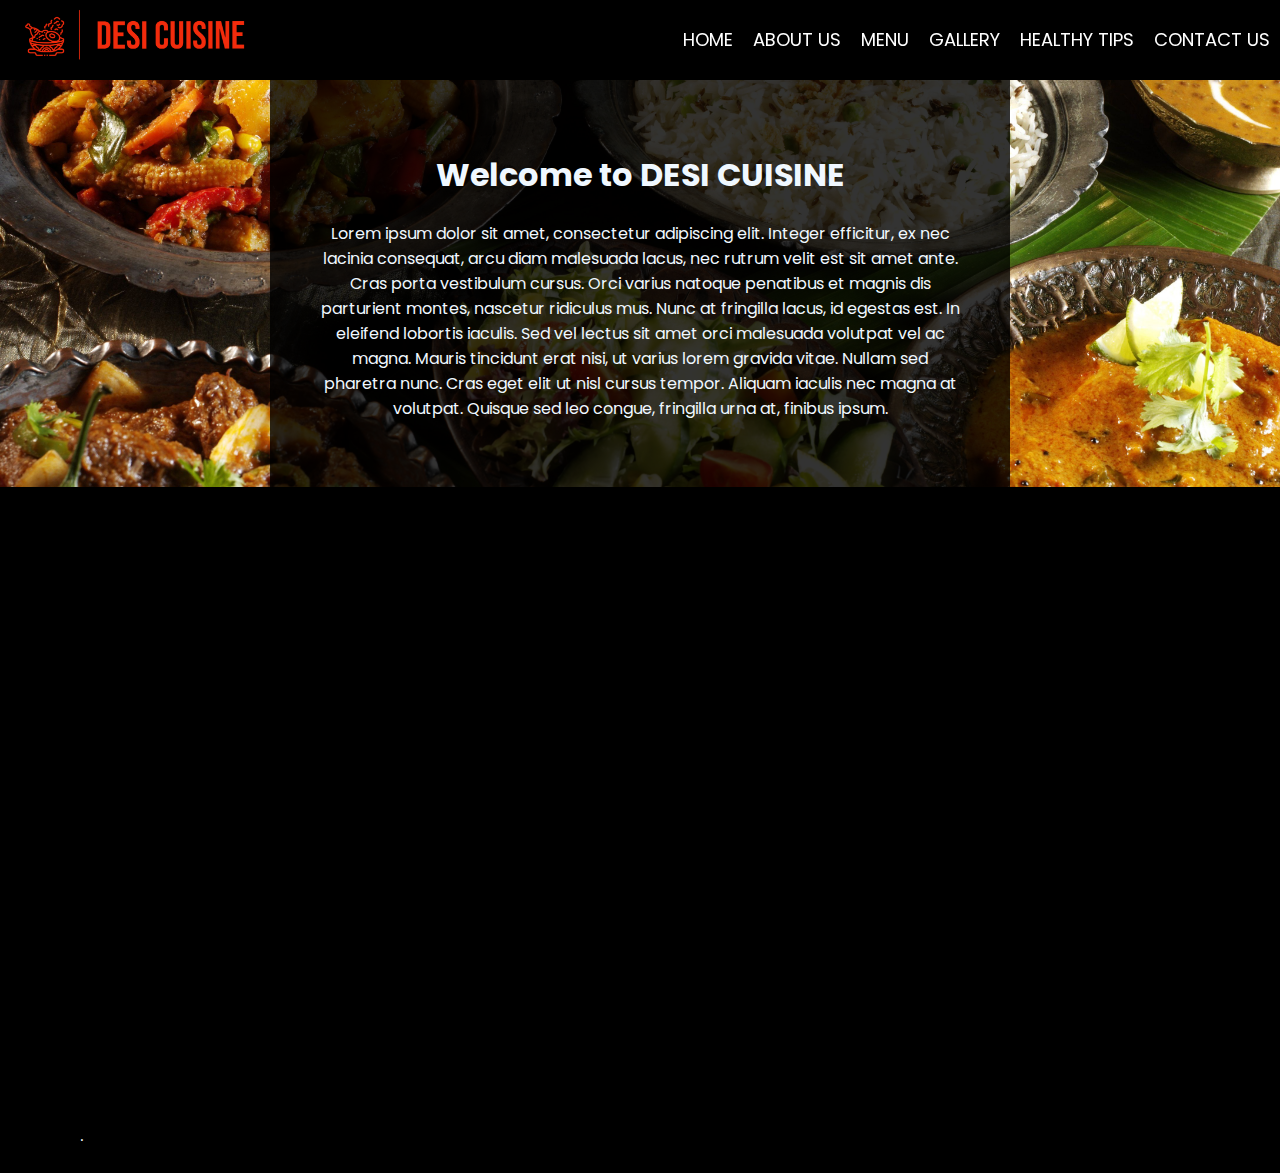
<file: INDEX.html>
<!DOCTYPE html>
<head>
  <meta charset="UTF-8" />
  <title>Restaurant</title>
  <link rel="stylesheet" href="styles.css" />
</head>
<body>
  <div class="main">
    <div class="wrapper">
      <nav>
        <div class="logo">
          <a href=""><img src="logodc.png" alt="" /></a>
        </div>
        <ul>
          <li><a href="">HOME</a></li>
          <li><a href="#about">ABOUT US</a></li>
          <li><a href="#menu">MENU</a></li>
          <li><a href="">GALLERY</a></li>
          <li><a href="">HEALTHY TIPS</a></li>
          <li><a href="">CONTACT US</a></li>
        </ul>
      </nav>
      <div class="about" id="about">
        <div class="content">
          <h1>Welcome to <span>DESI CUISINE</span></h1>
          <p>
            Lorem ipsum dolor sit amet, consectetur adipiscing elit. Integer
            efficitur, ex nec lacinia consequat, arcu diam malesuada lacus, nec
            rutrum velit est sit amet ante. Cras porta vestibulum cursus. Orci
            varius natoque penatibus et magnis dis parturient montes, nascetur
            ridiculus mus. Nunc at fringilla lacus, id egestas est. In eleifend
            lobortis iaculis. Sed vel lectus sit amet orci malesuada volutpat
            vel ac magna. Mauris tincidunt erat nisi, ut varius lorem gravida
            vitae. Nullam sed pharetra nunc. Cras eget elit ut nisl cursus
            tempor. Aliquam iaculis nec magna at volutpat. Quisque sed leo
            congue, fringilla urna at, finibus ipsum.
          </p>
        </div>
      </div>
      <div class="menu" id="menu">
        <pre>
          




































        




          .
        </pre>
      </div>
    </div>
  </div>
</body>
</file>
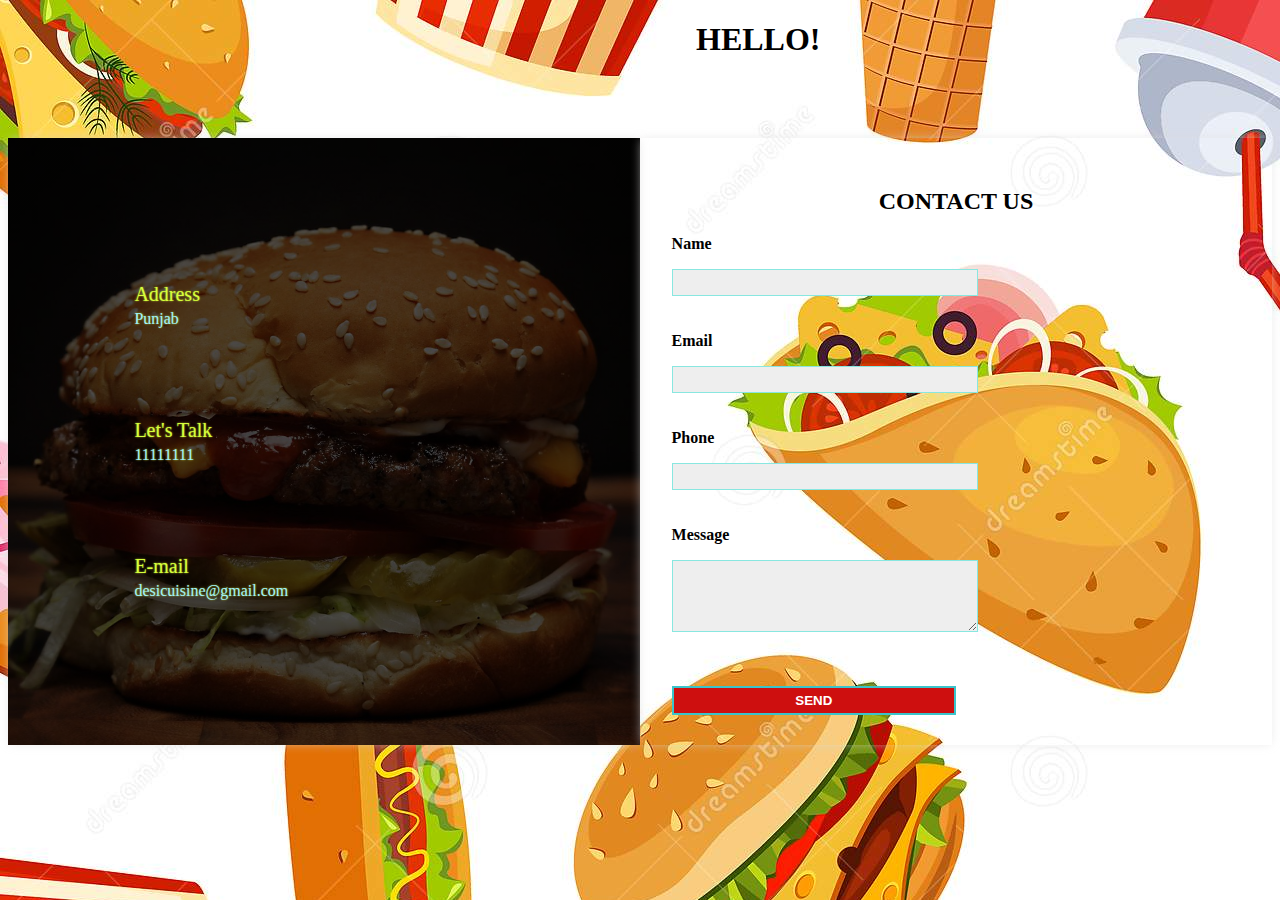
<file: contactus.html>
<!DOCTYPE html>
<html>
<head>
    <meta charset="utf-8" />
   <title>Contact Form</title>
  
    
    <link href="ctstyles.css" rel="stylesheet" />
</head>

<body background="save4.jpg">
  <h1>HELLO!</h1>
      <div>
            <div class="container">
                <div class="contact-parent">
                    <div class="contact-child child1">
                        <p>
                            <i class="fas fa-map-marker-alt"></i> Address <br />
                            <span> Punjab
                            </span>
                        </p>

                        <p>
                            <i class="fas fa-phone-alt"></i> Let's Talk <br />
                            <span>11111111</span>
                        </p>

                        <p>
                            <i class=" far fa-envelope"></i> E-mail <br />
                            <span>desicuisine@gmail.com</span>
                        </p>
                    </div>

                    <div class="contact-child child2">
                        <div class="inside-contact">
                            <h2>Contact Us</h2>
                            <h3>
                               <span id="confirm">
                            </h3>

                            <p><b>Name</p>
                            <input id="txt_name" type="text" Required="required">

                            <p>Email</p>
                            <input id="txt_email" type="text" Required="required">

                            <p>Phone</p>
                            <input id="txt_phone" type="text" Required="required">

                            

                            <p>Message</p>
                            <textarea id="txt_message" rows="4" cols="20" Required="required" ></textarea>
                            </b>
                           <b> <input type="submit" id="btn_send" value="SEND">
                        </div>
                    </div>
                </div>
            </div>
        </div>
</body>
</html>
</file>
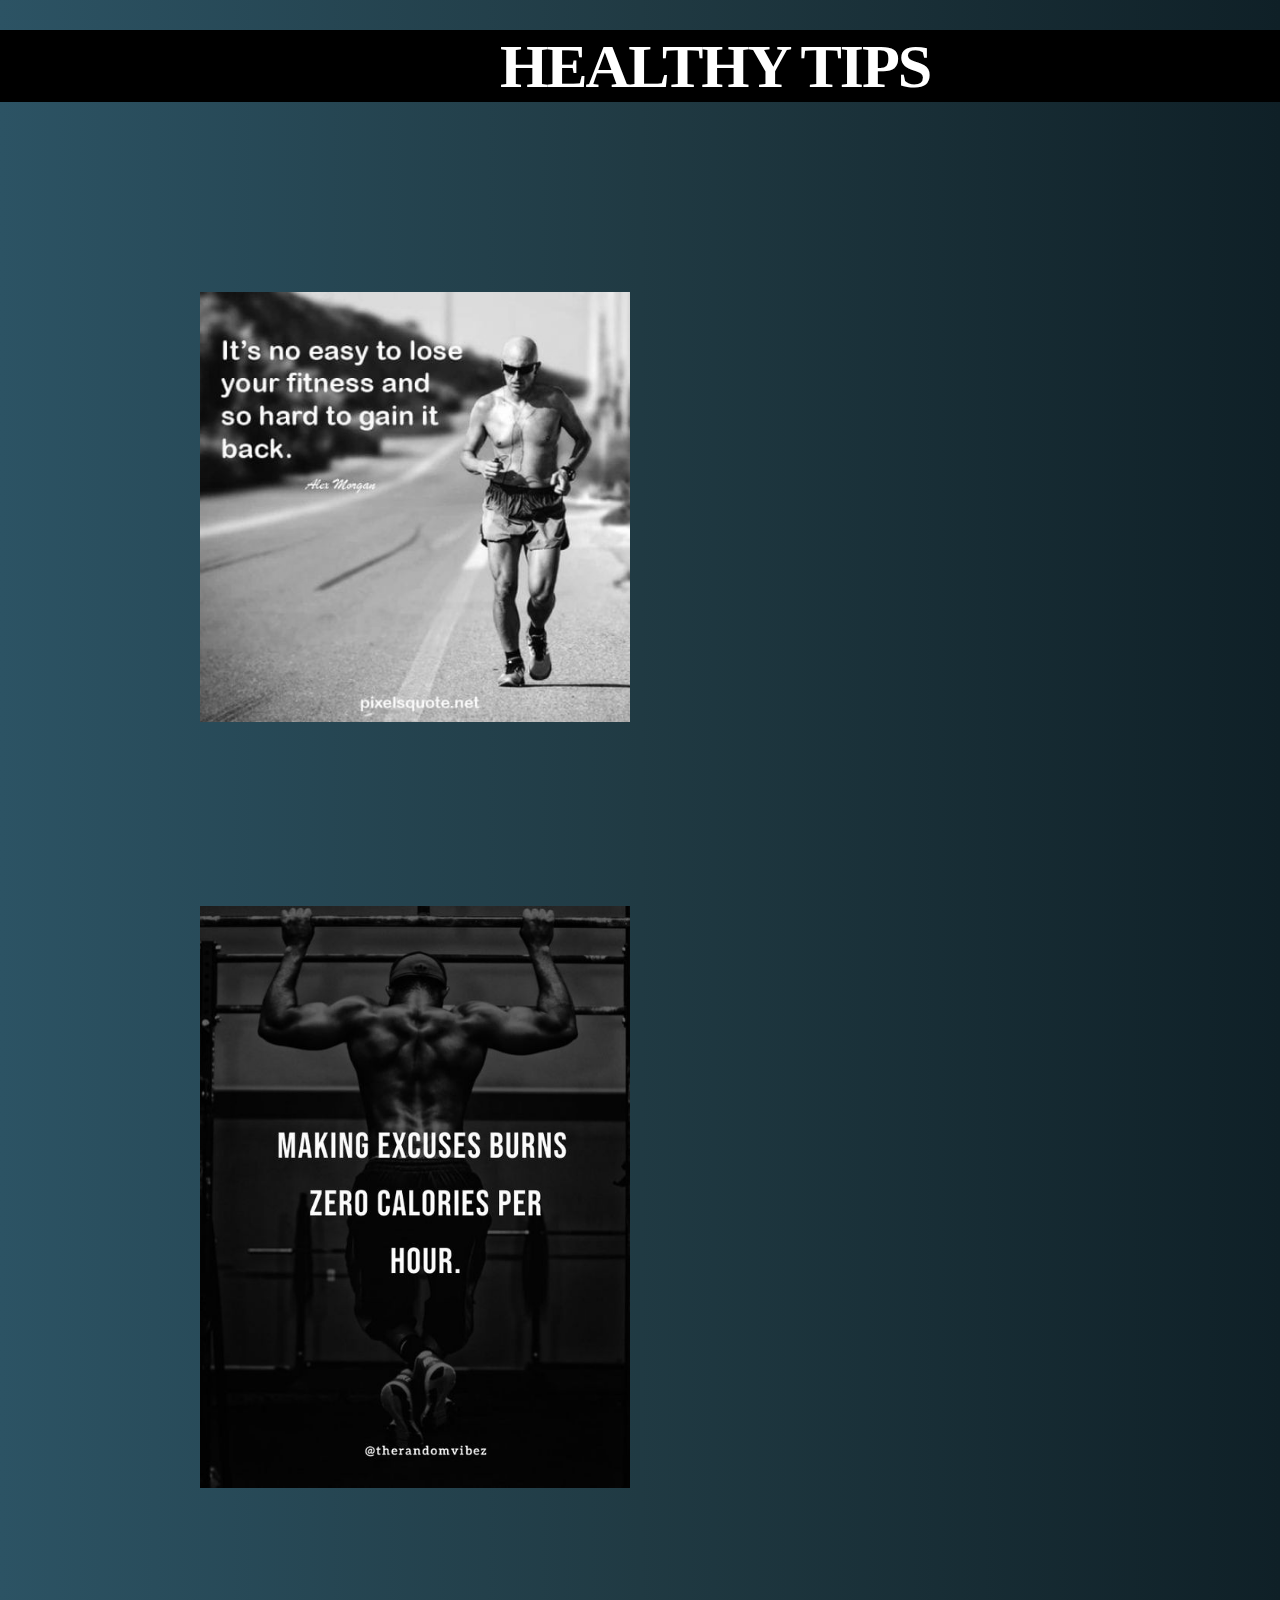
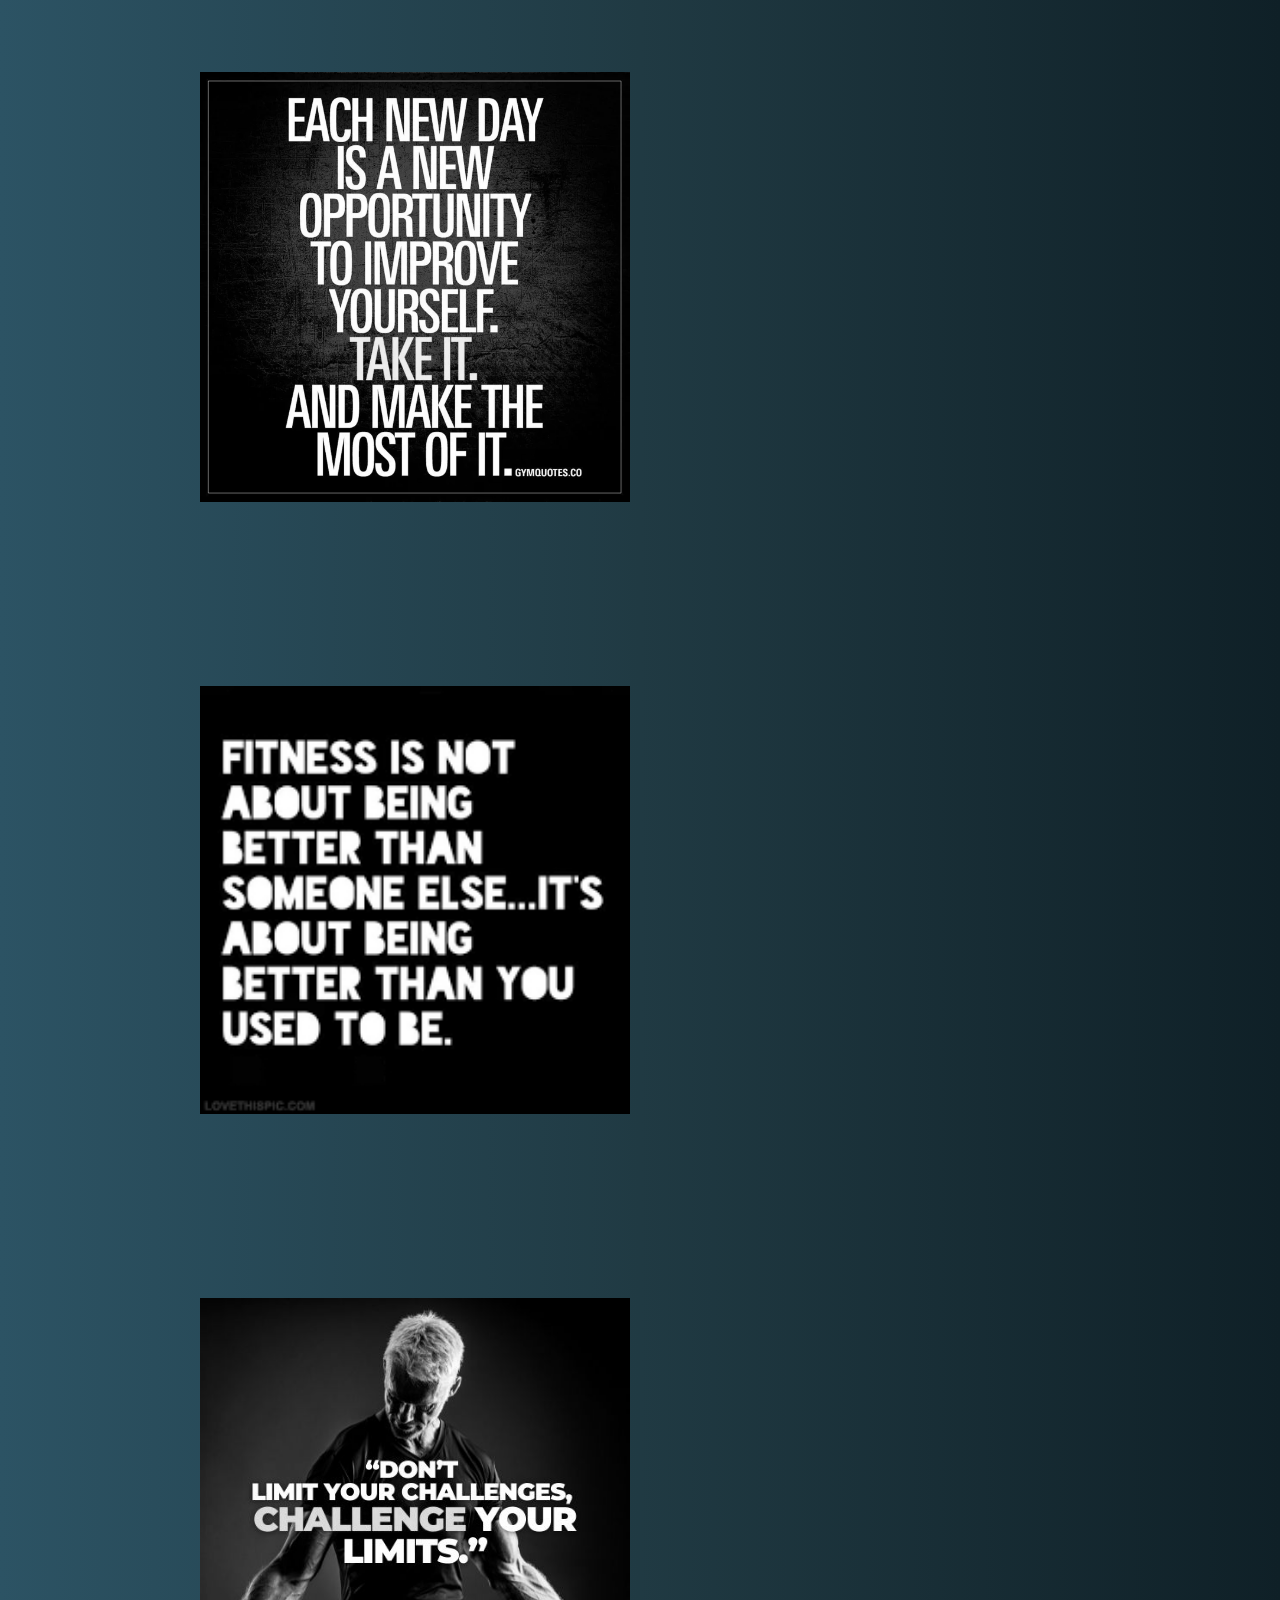
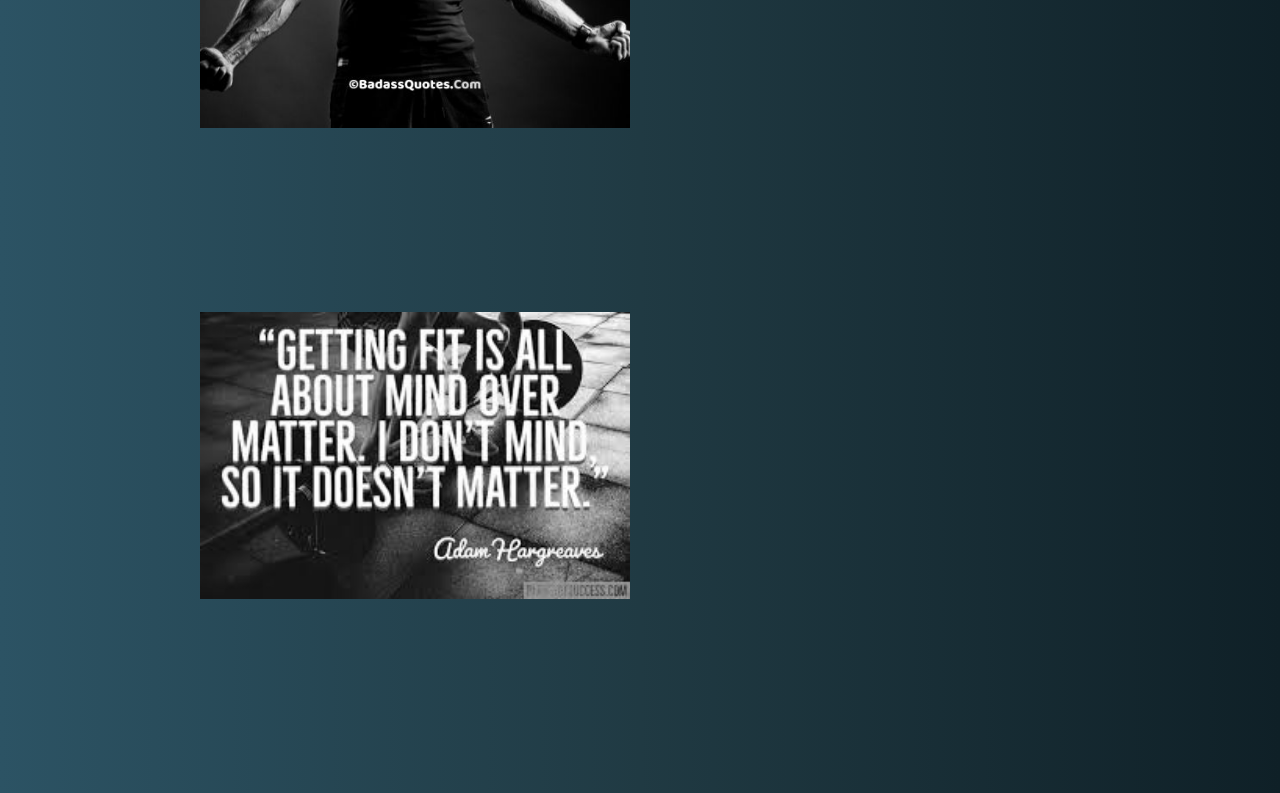
<file: healthytips.html>
<!DOCTYPE html>
<html lang="en">
  <head>
    <meta charset="UTF-8" />
    <meta http-equiv="X-UA-Compatible" content="IE=edge" />
    <meta name="viewport" content="width=device-width, initial-scale=1.0" />
    <link rel="stylesheet" href="healthytips.css" />
    <title>Document</title>
  </head>
  <body>
    <h1>HEALTHY TIPS</h1>
    <div class="tips">
      <img src="yes.jpg" />
      <img src="yes2.jpg" />
      <img src="yes3.webp" />
      <img src="yes4.png" />
      <img src="yes5.jpg" />
      <img src="yes6.jpg" />
    </div>
  </body>
</html>
</file>
<file: styles.css>
@import url('https://fonts.googleapis.com/css2?family=Poppins:wght@500;600&family=Raleway:wght@400;500;600&display=swap');


body{
    margin: 0px;
    padding: 0px;
    box-sizing: border-box;
    font-family:Poppins;
    color: aliceblue;
    background-color: rgba(0, 0, 0);
}

.main{
    width: 100%;
}

nav{
    background-color: rgb(0, 0, 0,0.6);
    width: 100%;
    height: 80px;
    line-height: 80px;
    padding: 0px;
    display: flex;
    justify-content: space-between;
    position: sticky;
    top: 0px;
}

.logo a{
    height: 80px;
    margin-left: 15px;
}

.logo a img{
    height: 80px;
}

a{
    text-decoration: none;
    color: white;
    font-size: 18px;
    transition: 0.3s all ease;
}

ul{
    margin: 0px;
}

ul li{
    float: left;
    padding: 0px 10px;
    list-style: none;
}

ul li a:hover{
    color: red;
}

.about{
    background-image: url(back1.jpg);
    background-repeat: no-repeat;
    background-position: center;
    background-size: cover;
}

.content{
    margin: auto;
    width: 50%;
    padding: 50px;
    text-align: center;
    background-color: rgba(0, 0, 0,0.8);
}

button{
    background: none;
    border: 1px solid;
    font-size: 18px;
    padding: 5px 20px;
    border-radius: 6px;
    color:white;
}

button:hover{
    background: red;
}
</file>
<file: ctstyles.css>
.contact {
    padding: 130px 0;
}

.contact .heading h2 {
    font-size: 30px;
    font-weight: 700;
    margin: 0;
    padding: 0;

}

.contact .heading h2 span {
    color: #ff9100;
}

.contact .heading p {
    font-size: 15px;
    font-weight: 400;
    line-height: 1.7;
    color: #999999;
    margin: 20px 0 60px;
    padding: 0;
}

.contact .form-control {
    padding: 25px;
    font-size: 13px;
    margin-bottom: 10px;
    background: #f9f9f9;
    border: 0;
    border-radius: 10px;
}

.contact button.btn {
    padding: 10px;
    border-radius: 10px;
    font-size: 15px;
    background: #ff9100;
    color: #ffffff;
}

.contact .title h3 {
    font-size: 18px;
    font-weight: 600;
}

.contact .title p {
    font-size: 14px;
    font-weight: 400;
    color: rgb(237, 227, 227);
    line-height: 1.6;
    margin: 0 0 40px;
}

.contact .content .info {
    margin-top: 30px;
}
.contact .content .info i {
    font-size: 30px;
    padding: 0;
    margin: 0;
    color: #02434b;
    margin-right: 20px;
    text-align: center;
    width: 20px;
}
.contact .content .info h4 {
    font-size: 13px;
    line-height: 1.4;
}

.contact .content .info h4 span {
    font-size: 13px;
    font-weight: 300;
    color: #999999;
}
.contact-parent{
    display:flex;
    margin:80px 0;
  }
  
  .contact-child{
    display:flex;
    flex:1;
    box-shadow:0px 0px 10px -2px rgba(220, 219, 219, 0.75);
  }
  
  .child1{
    background:linear-gradient(rgba(0,0,0,0.7), rgba(0,0,0,0.7)), url("save1.jpg");
    background-size:cover;
    display:flex;
    flex-direction:column;
    justify-content:space-around;
    color:rgb(213, 255, 60);
    padding:100px 0;
  }
  
  .child1 p{
    padding-left:20%;
    font-size:20px;
    text-shadow:0px 0px 2px rgb(189, 200, 44);
  }
  
  .child1 p span{
    font-size:16px;
    color:#9df2fd;
  }
  
  .child2{
    flex-direction:column;
    justify-content:space-around;
    align-items:center;
  }
  
  .inside-contact{
    width:90%;
    margin:0 auto;
  }
  
  .inside-contact h2{
    text-transform:uppercase;
    text-align:center;
    margin-top:50px;
  }
  
  .inside-contact h3{
    text-align:center;
    font-size:16px;
    color:#0085e2;
  }
  
  .inside-contact input,.inside-contact textarea{
    width:50%;
    background-color:#eee;
    border:1px solid rgba(25, 223, 210, 0.48);
    padding:5px 10px;
    margin-bottom:20px;
  }
  .inside-contact input[type=submit]{
    background-color:rgb(206, 15, 15);
    color:#fff;
    transition:0.2s;
    border:2px solid rgb(58, 196, 203);
    margin:30px 0;
  }
  
  .inside-contact input[type=submit]:hover{
    background-color:rgb(255, 56, 56);
    color:rgb(255, 255, 255);
    transition:0.2s;
  }
  
  @media screen and (max-width:991px){
    .contact-parent{
        display:block;
        width:100%;
    }
  
    .child1{
        display:none;
    }
  
    .child2{
        background-image:linear-gradient(rgba(255,255,255,0.7),rgba(255,255,255,0.7)), url("save.jpg");
        background-size:cover;
    }
  
    .inside-contact input, .inside-contact textarea{
        background-color:#fff;
    }
  }
  h1{
      padding-left: 688px;
  }
  #btn_send{
           font-weight: 700;
  }
</file>
<file: healthytips.css>
body{
  margin: 0px;
  padding: 0px;
  background: #0F2027;  
  background: -webkit-linear-gradient(to right, #2C5364, #203A43, #0F2027);  
  background: linear-gradient(to right, #2C5364, #203A43, #0F2027); 
  overflow: visible;
}
h1{
   color: #ffffff;
   font-family: Cambria, Cochin, Georgia, Times, 'Times New Roman', serif;
   font-weight: 860;
   font-size: 62px;
   padding-left: 500px;
   line-height: 72px;
  text-transform: uppercase;
  background-color: black;
  letter-spacing: -2px;
  margin: 30px 0 50px;
}

.tips{
  align-content: center;
  margin: 100px 110px;
}
.tips img{
        width: 430px;
        padding: 90px;
        filter: grayscale();
}
</file>
